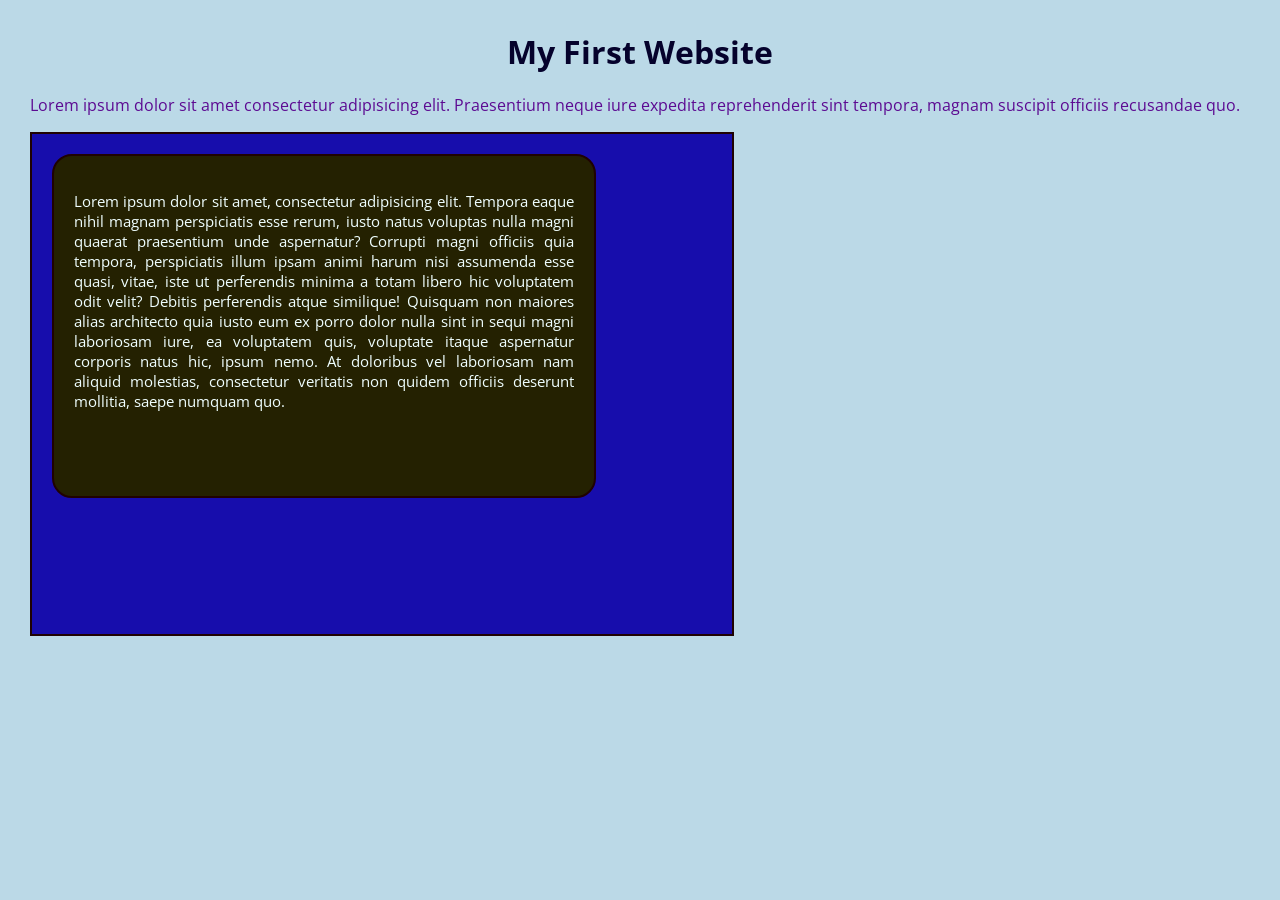
<file: index.html>
<!DOCTYPE html>
<html lang="en">
<head>
    <meta charset="UTF-8">
    <meta name="viewport" content="width=device-width, initial-scale=1.0">
    <title>Practice</title>
    <!-- google fonts -->
     <link rel="preconnect" href="https://fonts.googleapis.com">
    <link rel="preconnect" href="https://fonts.gstatic.com" crossorigin>
    <link href="https://fonts.googleapis.com/css2?family=Open+Sans:ital,wght@0,300..800;1,300..800&family=Roboto+Condensed:ital,wght@0,100..900;1,100..900&display=swap" rel="stylesheet">
     

    <link rel="stylesheet" href="style.css">

</head>
<body >
    <h1 id="headline">My First Website</h1>
    <p>
        Lorem ipsum dolor sit amet consectetur adipisicing elit. Praesentium neque iure expedita reprehenderit sint tempora, magnam suscipit officiis recusandae quo.
    </p>

    <!-- css box model -->
     <div class="root">
        <div class="css-box-model">
        <p>
            Lorem ipsum dolor sit amet, consectetur adipisicing elit. Tempora eaque nihil magnam perspiciatis esse rerum, iusto natus voluptas nulla magni quaerat praesentium unde aspernatur? Corrupti magni officiis quia tempora, perspiciatis illum ipsam animi harum nisi assumenda esse quasi, vitae, iste ut perferendis minima a totam libero hic voluptatem odit velit? Debitis perferendis atque similique! Quisquam non maiores alias architecto quia iusto eum ex porro dolor nulla sint in sequi magni laboriosam iure, ea voluptatem quis, voluptate itaque aspernatur corporis natus hic, ipsum nemo. At doloribus vel laboriosam nam aliquid molestias, consectetur veritatis non quidem officiis deserunt mollitia, saepe numquam quo.
        </p>

     </div>
     </div>

    <!-- header -->
    <header>

    </header>

    <!-- main -->
    <main>

    </main>

    <!-- footer -->
    <footer>

    </footer>
</body>
</html>
</file>
<file: style.css>
/* google font style */

.open-sans {
  font-family: "Open Sans", sans-serif;
  /* font-optical-sizing: auto;
  font-weight: <weight>;
  font-style: normal;
  font-variation-settings:
    "wdth" 100; */
}

body{
    background-color: rgb(187, 217, 231);
    font-family: "Open Sans", sans-serif;
    margin: 30px;
}
/* :root{
    
} */

#headline{
    color:rgb(5, 2, 44);
    text-align: center;
}

h1+p{
    color:rgb(92, 11, 146);
}
.root{
    background-color: rgb(23, 13, 172);
    width: 700px;
    height:500px;
    border:2px solid rgb(31, 2, 2);
    /* margin:20px;
    padding:40px;
    text-align: justify; */
}
.css-box-model{
    background-color: rgb(36, 33, 1);
    width: 500px;
    height:300px;
    border:2px solid rgb(31, 2, 2);
    margin:20px;
    padding:20px;
    text-align: justify;
    border-radius: 20px;
    color: azure;
    font-size: 15px;
    
}
</file>
